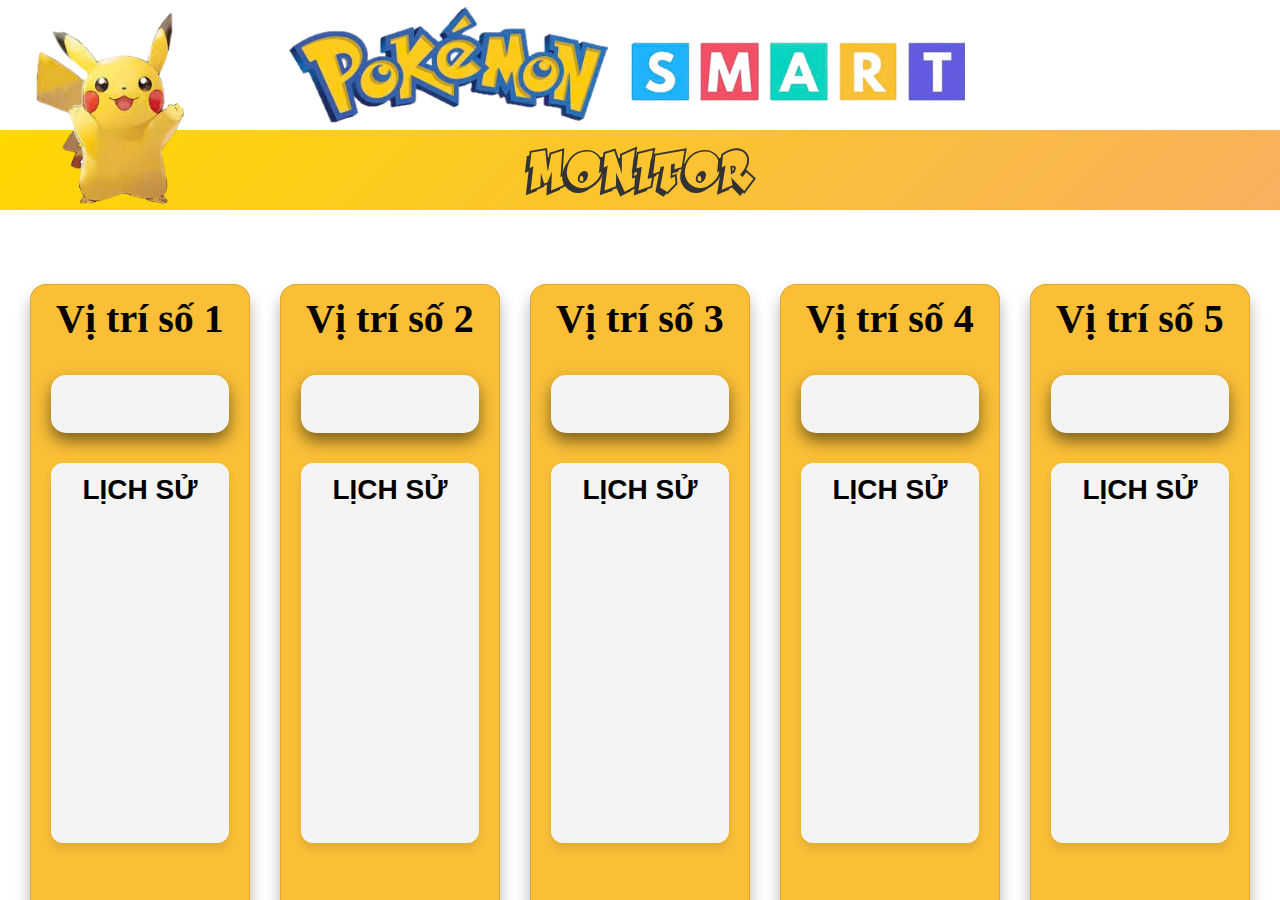
<file: index.html>
<!DOCTYPE html>
<html lang="en">
<head>
    <title>Monitor</title>
    <meta charset="utf-8">
    <meta name="viewport" content="width=device-width, initial-scale=1">
    <link rel="stylesheet" href="https://cdn.jsdelivr.net/npm/bootstrap@4.6.2/dist/css/bootstrap.min.css">
    <script src="https://cdn.jsdelivr.net/npm/jquery@3.7.1/dist/jquery.slim.min.js"></script>
    <script src="https://cdn.jsdelivr.net/npm/popper.js@1.16.1/dist/umd/popper.min.js"></script>
    <script src="https://cdn.jsdelivr.net/npm/bootstrap@4.6.2/dist/js/bootstrap.bundle.min.js"></script>
    <link rel="stylesheet" href="style.css">
</head>
<body>
    <div class="container">
        <div class="navbar-images">
            <img src="pokemon.png" class="navbar-logo" alt="Pokemon">
            <img src="smart.png" class="navbar-logo" alt="Pokemon">
        </div>
        <nav class="navbar">
            <img src="pikachu.png" class="navbar-pika" alt="Pikachu">
            <a class="navbar-title" href="#" >MONITOR</a>
        </nav>
        
        <div class="row mt-4"> <!-- Margin Top --> 
            <!-- Card 1 -->
            <div class="col-md-3">
                <div class="card">
                  
                    <h1 class="card-title">Vị trí số 1</h1>
                    <div class="card-body">
                        <div class="row3">
                            <h1 class="text_1"></h1>
                        </div>
                        <div class="row2">
                            <h3 class="text_1">LỊCH SỬ</h3>
                            <table class="history-table">
                                <tr>
                                </tr>
                            </table>
                        </div>
                        <div class="card-text">
                            <table class="data-table">
                                <tr></tr>
                            </table>
                        </div>
                    </div>
                    
                </div>
            </div>
        
            
        
            <!-- Card 2 -->
            <div class="col-md-3">
                <div class="card">
            
                    <h1 class="card-title">Vị trí số 2</h1>
                    <div class="card-body">
                        <div class="row3">
                            <h1 class="text_1"></h1>
                        </div>
                        <div class="row2">
                            <h3 class="text_1">LỊCH SỬ</h3>
                            <table class="history-table">
                                <tr>
                                </tr>
                            </table>
                        </div>
                        <div class="card-text">
                            <table class="data-table">
                                <tr></tr>
                            </table>
                        </div>
                    </div>
                </div>
            </div>
        
        <!-- 07D5BE -->
            <!-- Card 3 -->
            <div class="col-md-3">
                <div class="card">
               
                    <h1 class="card-title">Vị trí số 3</h1>
                    <div class="card-body">
                        <div class="row3">
                            <h1 class="text_1"></h1>
                        </div>
                        <div class="row2">
                            <h3 class="text_1">LỊCH SỬ</h3>
                            <table class="history-table">
                                <tr></tr>
                            </table>
                        </div>
                        <div class="card-text">
                            <table class="data-table">
                                <tr></tr>
                            </table>
                        </div>
                    </div>
                </div>
            </div>

        
            <!-- Card 4 -->
            <div class="col-md-3">
                <div class="card">
                 
                    <h1 class="card-title">Vị trí số 4</h1>
                   
                    <div class="card-body">
                        <div class="row3">
                            <h1 class="text_1"></h1>
                        </div>
                        <div class="row2">
                            <h3 class="text_1">LỊCH SỬ</h3>
                            <table class="history-table">
                                <tr></tr>
                            </table>
                        </div>
                        
                        <div class="card-text">
                            <table class="data-table">
                                <tr></tr>
                            </table>
                        </div>
                    </div>
                </div>
            </div>

            <!-- Card 5 -->
            <div class="col-md-3">
                <div class="card">
                    <!-- <span class="overlay1"></span> -->
                    <h1 class="card-title">Vị trí số 5</h1>
                    <div class="card-body">
                        <div class="row3">
                            <h1 class="text_1"></h1>
                        </div>
                        <div class="row2">
                            <h3 class="text_1">LỊCH SỬ</h3>
                            <table class="history-table">
                                <tr></tr>
                            </table>
                        </div>
                        <div class="card-text">
                            <table class="data-table">
                                <tr></tr>
                            </table>
                        </div>
                    </div>
                </div>
            </div>
        </div>
    </div>
    <script src="script.js"></script>
</body>
</html>
</file>
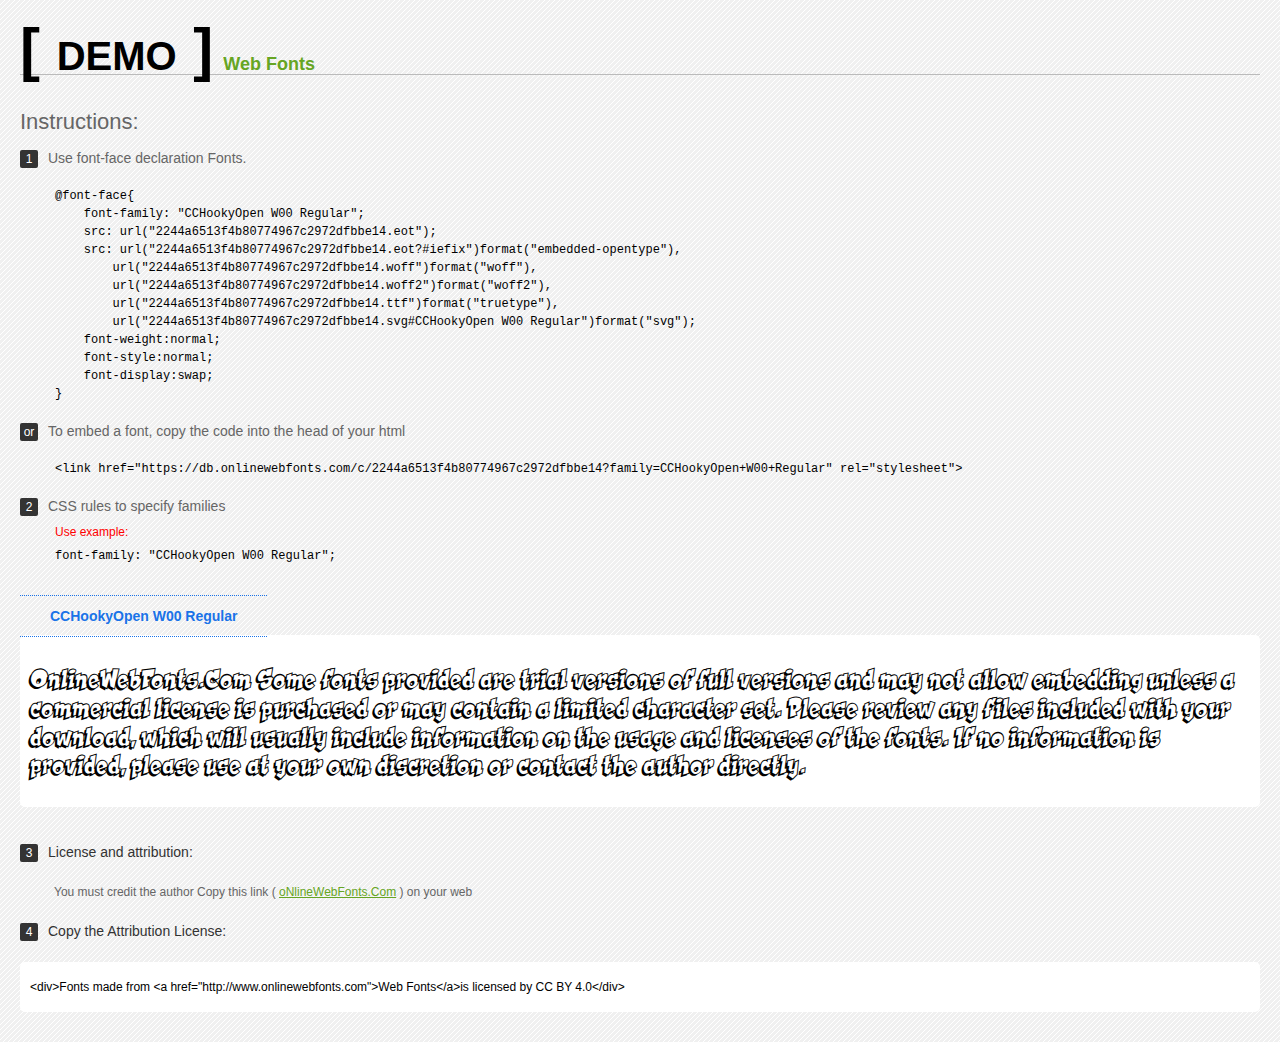
<file: OnlineWebFonts_COM_e60a220daa711a351cbc8d5e5ea9c37b/CCHookyOpen W00 Regular/Web Fonts/Web Fonts Demo.html>
<!doctype html>
<html>
<head>
<meta charset="utf-8">
<title>CCHookyOpen W00 Regular Fonts Demo</title>
<style type="text/css">
*{margin:0;padding:0;list-style-type:none;}body{font-family:Arial,Helvetica,sans-serif;line-height:1.5;font-size:16px;padding:20px;color:#333;background-image:url([data-uri]);}a{color:#66A523;}a:hover,.g:hover{opacity:0.7;}h1{font-size:60px;border-bottom:1px solid #bbb;line-height:20px;color:#000;text-transform:uppercase;margin-top:20px;}h1 a{font-size:18px;color:#66A523;text-decoration:none;text-transform:capitalize;margin-left:10px;}h1 font{font-size:40px;}.info{float:left;font-size:14px;margin-top:30px;color:#666;}.info .inst{font-size:22px;margin-bottom:10px;}.info span,.by span{color:#fff;border-radius:2px;display:inline-block;width:18px;height:18px;text-align:center;margin-right:10px;background-color:#333333;font-size:12px;line-height:18px;}.info .exs{font-size:12px;color:#666;margin-left:35px;display:block;}.info .exs font{color:#f00;line-height:30px;}.demo{float:left;width:100%;height:auto;padding-bottom:10px;margin-top:70px;background-color:#FFF;border-radius:5px;}.demo a{color:#1a73e8;float:left;font-weight:bold;font-size:14px;padding-right:30px;padding-left:30px;position:relative;border-top-width:1px;border-top-style:dotted;border-top-color:#1A73E8;text-decoration:none;border-bottom-width:1px;border-bottom-style:dotted;border-bottom-color:#1A73E8;line-height:40px;margin-top:-40px;}.demo .t{font-size:24px;float:left;width:calc(100% - 20px);color:#000;height:120px;margin-top:20px;line-height:1.2em;overflow-x:hidden;padding:10px;}.by{padding-top:15px;float:left;width:100%;margin-top:10px;margin-right:0;margin-bottom:10px;margin-left:0;font-size:14px;color:#666;}.by .b{padding-top:10px;padding-bottom:10px;color:#333;}.by .a{padding-top:10px;padding-bottom:10px;margin-left:34px;font-size:12px;}.te{width:100%;height:auto;border:0px solid #CCC;resize:none;float:left;margin-top:10px;line-height:16px;overflow:hidden;border-radius:5px;color:#000000;background-color:#FFF;font-size:12px;margin-bottom:20px;text-indent:10px;padding-top:17px;padding-bottom:17px;}pre{color:#000;}
</style>
<style type="text/css">

@font-face{
    font-family: "CCHookyOpen W00 Regular";
    src: url("2244a6513f4b80774967c2972dfbbe14.eot");
    src: url("2244a6513f4b80774967c2972dfbbe14.eot?#iefix")format("embedded-opentype"),
        url("2244a6513f4b80774967c2972dfbbe14.woff")format("woff"),
        url("2244a6513f4b80774967c2972dfbbe14.woff2")format("woff2"),
        url("2244a6513f4b80774967c2972dfbbe14.ttf")format("truetype"),
        url("2244a6513f4b80774967c2972dfbbe14.svg#CCHookyOpen W00 Regular")format("svg");
    font-weight:normal;
    font-style:normal;
    font-display:swap;
}

</style>
</head>
<body>
<h1> <span>[ <font>Demo</font> ]</span><a href="http://www.onlinewebfonts.com" target="_blank">Web Fonts</a></h1>
<div class="info">
  <div class="inst">Instructions:</div>
  <span>1</span>Use font-face declaration Fonts.
  <div class="exs">
    <pre>

@font-face{
    font-family: "CCHookyOpen W00 Regular";
    src: url("2244a6513f4b80774967c2972dfbbe14.eot");
    src: url("2244a6513f4b80774967c2972dfbbe14.eot?#iefix")format("embedded-opentype"),
        url("2244a6513f4b80774967c2972dfbbe14.woff")format("woff"),
        url("2244a6513f4b80774967c2972dfbbe14.woff2")format("woff2"),
        url("2244a6513f4b80774967c2972dfbbe14.ttf")format("truetype"),
        url("2244a6513f4b80774967c2972dfbbe14.svg#CCHookyOpen W00 Regular")format("svg");
    font-weight:normal;
    font-style:normal;
    font-display:swap;
}

</pre>
  </div>
  <span>or</span>To embed a font, copy the code into the head of your html
  <div class="exs">
<br/><pre>&lt;link href=&quot;https://db.onlinewebfonts.com/c/2244a6513f4b80774967c2972dfbbe14?family=CCHookyOpen+W00+Regular&quot; rel=&quot;stylesheet&quot;&gt;</pre><br/>
  </div>
  <span>2</span>CSS rules to specify families
  <div class="exs"><font>Use example:</font> <br/>
    <pre>
font-family: &quot;CCHookyOpen W00 Regular&quot;;
</pre>
  </div>
</div>
<!--demo-->
<div class="demo"><a href="https://www.onlinewebfonts.com/download/2244a6513f4b80774967c2972dfbbe14" target="_blank">CCHookyOpen W00 Regular</a>
  <div class="t" style='font-family:"CCHookyOpen W00 Regular"'>
  OnlineWebFonts.Com Some fonts provided are trial versions of full versions and may not allow embedding 
unless a commercial license is purchased or may contain a limited character set. 
Please review any files included with your download, 
which will usually include information on the usage and licenses of the fonts. 
If no information is provided, 
please use at your own discretion or contact the author directly.</div>
</div>
<!--demo-->
<div class="by">
  <div class="b"><span>3</span>License and attribution:</div>
  <div class="a">You must credit the author Copy this link ( <a href="http://www.onlinewebfonts.com" target="_blank">oNlineWebFonts.Com</a> ) on your web</div>
  <div class="b"><span>4</span>Copy the Attribution License:</div>
  <div class="te">&lt;div&gt;Fonts made from &lt;a href="http://www.onlinewebfonts.com"&gt;Web Fonts&lt;/a&gt;is licensed by CC BY 4.0&lt;/div&gt;</div>
</div>
</body>
</html>
</file>
<file: style.css>
/* Ensure the body and container take full width */
body, html {
    width: 100%;
    height: 100%;
    overflow: hidden;
}
.header {
    width: 100%;
    text-align: center;
}

/* Ensure the container takes full width */
.container {
    width: 100%;
    max-width: 100%;
    display: flex;
    flex-direction: column;
    padding: 0 0 var(--card-height);
    height: 100vh;
    overflow: hidden;
}

/* Ensure row stretches full width */
.row {
    width: 100%;
    display: flex;
    flex-wrap: wrap;
    justify-content: space-evenly;
    align-items: stretch;
    flex: 1;
    padding-left: 30px;
}

.col-md-3 {
    flex: 1 1 20%;
    height: 100%;
    padding-top: 50px;
}

/* Cards take full height */
.card {
    width: 100%;
    max-width: 100%;
    height: 650px;
    display: flex;
    justify-content: center;
    /* text-align: center; */
    border-radius: 1rem;
    box-shadow: 0 0.625rem 0.9375rem #0000004d;
    background-color: #FABF37;
}

.card.error{
    background-color: red;
}

.card.post{
    background-color: #44b60f;
    transform: translate(0%, -7%);    
}

.overlay1{
    position: absolute;
    left: 0;
    top: 0;
    height: 10%;
    width: 100%;
    box-shadow: 0 8px 8px #00000080;
    border-radius: 0px 0px 15px 15px;
}

.h3{
    position: absolute;
    left: 50%;
    /* transform: translate(-50%, -50%); */
    height: 20%;
    width: 90%;
    background-color: #ffffff33;
    display: flex;
    font-weight: bold;
    color: #000000;
}


.row3 {
    width: 100%;
    display: flex;
    justify-content: center;
    align-items: center;
    /* height: 300px; */
    text-align: center;
    background-color: #f4f4f4; /* Màu nền nhẹ nhàng */
    box-shadow: 0 8px 16px #00000180;
    border-radius: 15px 15px 15px 15px;
    color: #fff; /* White text for contrast */
    padding: 20px; /* Add padding for spacing */
}

.text_1{
    font-family: 'Poppins', sans-serif; /* Modern font choice */
    /* font-size: 32px;  */
    font-weight: bold;
    /* letter-spacing: 2px;  */
    color: #000000;
    margin-top: 10px;
}

.row2{
    text-align: center;
    background-color: #f4f4f4; /* Màu nền nhẹ nhàng */
    border-radius: 10px;
    margin-top: 30px; 
    width: 100%;
    min-height: 380px; /* Tăng chiều cao tối thiểu */
    height: auto; /* Đảm bảo hộp có thể mở rộng nếu nội dung lớn hơn */
    box-shadow: 0 6px 8px #0000001a; /* Subtle shadow for depth */
    border-radius: 12px; 
    display: flex;
    flex-direction: column; /* Xếp nội dung theo chiều dọc */
    justify-content: flex-start; /* Giữ nội dung ở trên */
    align-items: center; /* Căn giữa theo chiều ngang */
    padding: 0px; /* Thêm padding để tránh nội dung chạm viền */
}

/* Bảng */
.history-table {
    width: 100%; /* Đảm bảo bảng nằm gọn trong hộp */
    font-family: Arial, sans-serif;
}

/* .row.history-table tr{
    border-bottom: 3px solid #000000;
}

.row.history-table tr:last-child{
    border-bottom: none;
} */

.history-table td{
    padding-top: 5px;
}

.card-title {
    margin-top: 10px;
    font-family:'Segoe UI';
    text-align: center;
    font-weight: bold;
    font-size: 2.5rem;
    color: #030303;
} */

.card-text {
    padding-top: 10%;
    font-size: 1.5rem;
    text-shadow: 0.25rem 0.25rem 0.1875rem #00000080;
} 

.img-card-container {
    position: absolute;
    left: 50%;
    bottom: 0;
    transform: translateX(-50%);
    width: 50%;
    max-width: 7.5rem;
    min-width: 3.75rem;
    border-radius: 50%;
    display: flex;
    align-items: center;
    justify-content: center;
    aspect-ratio: 1/1;
}

.navbar {
    min-height: 80px; /* Đảm bảo navbar không bị quá nhỏ */
    height: 80px;
    max-height: 300px;
    /* box-shadow: 0px 4px 20px rgba(0, 0, 0, 0.3); */
    flex-wrap: nowrap;
    align-items: center;
    background: linear-gradient(135deg, #FFD700, #f8b05e);
    backdrop-filter: blur(10px);
}

.navbar-title {
    height: auto;
    top: 5px;
    font-family: "CCHookyOpen";
    text-transform: uppercase;
    position: relative;
    left: 50%;
    transform: translateX(-50%);
    font-size: 50px; /* Thay đổi tùy ý */
    color: #333;
    text-decoration: none !important;
}

.navbar-images {
    position: relative;
    display: flex;
    max-height: 130px;
    justify-content: center;
    align-items: center;
    width: auto;
    /* gap: 1%; */
    z-index: 10;
    overflow: visible;
}

.navbar-logo {
    width: auto;
    height: 90%;
}


.navbar-logo:last-child {
    margin-top: 1%;
    height: 60%;
}


.navbar-pika:hover {
    transform: scale(1.1);
    z-index: 20;
}

.navbar-pika {
    width: 200px;
    height: 200px;
    position: absolute;
    bottom: 0;
    /* aspect-ratio: 1/1; */
}

@font-face {
    font-family: "CCHookyOpen";
    src: url("fonts/CCHookyOpen W00 Regular.ttf") format("truetype");
    font-weight: normal;
    font-style: normal;
}
</file>
